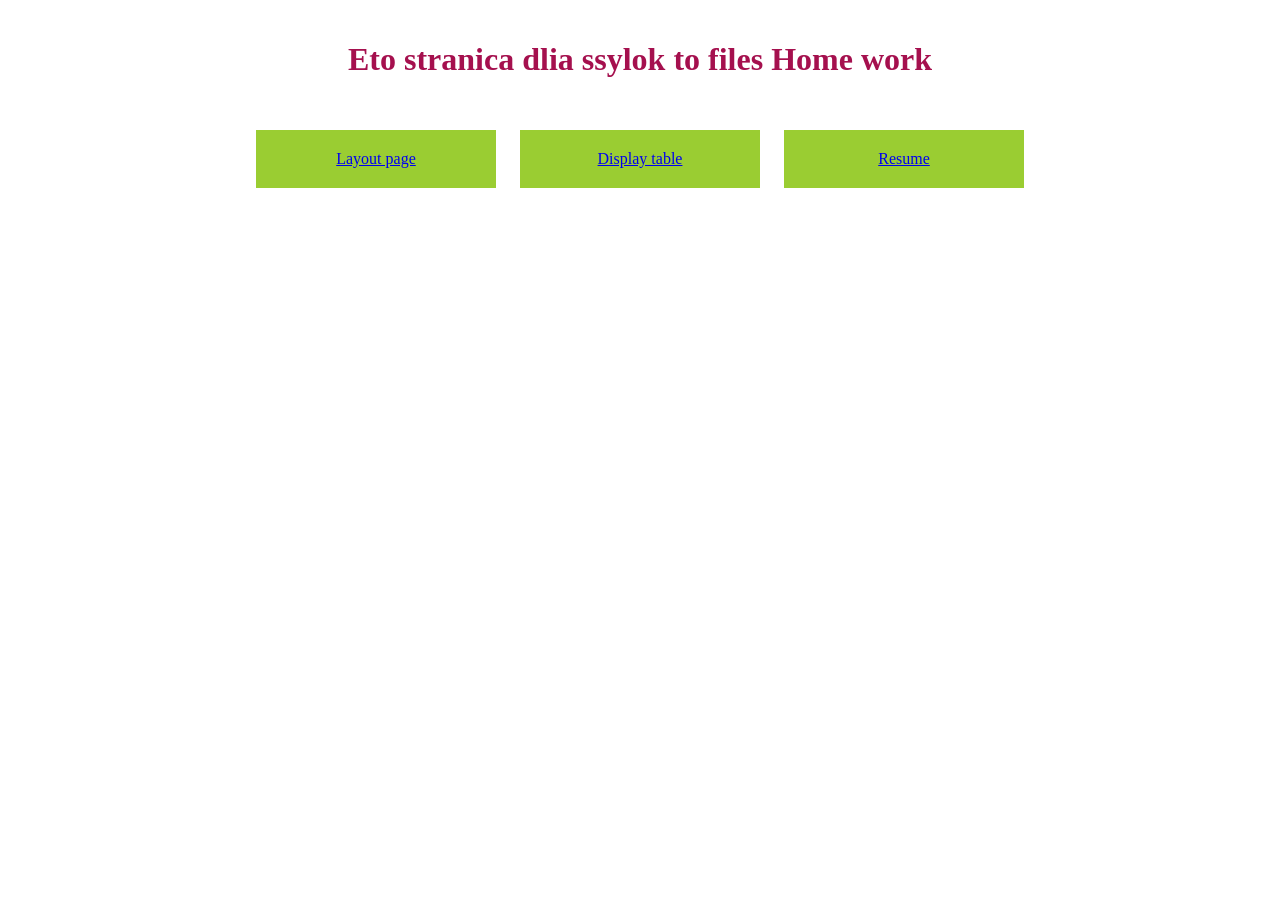
<file: index.html>
<!DOCTYPE html>
<html lang="en">

<head>
    <meta charset="UTF-8">
    <meta name="viewport" content="width=device-width, initial-scale=1.0">
    <title>Links</title>
    <style>
        * {
            text-align: center;
            
        }
        h1 {
            color: rgb(165, 16, 78);
            background-position: center;
            padding: 20px;
            
        }
        a {
            display: inline-block;
            width: 200px;
            background-color: yellowgreen;
            padding: 20px;
            margin: 10px;
           
         }
    </style>
</head>

<body>

    <h1>Eto stranica dlia ssylok to files Home work</h1>
    <a href="http://127.0.0.1:5500/HOME/layout-page.html">Layout page</a>
    <a href="http://127.0.0.1:5500/HOME/display-table.html">Display table</a>
    <a href="http://127.0.0.1:5500/HOME/Resume/resume.html">Resume</a>

</body>

</html>
</file>
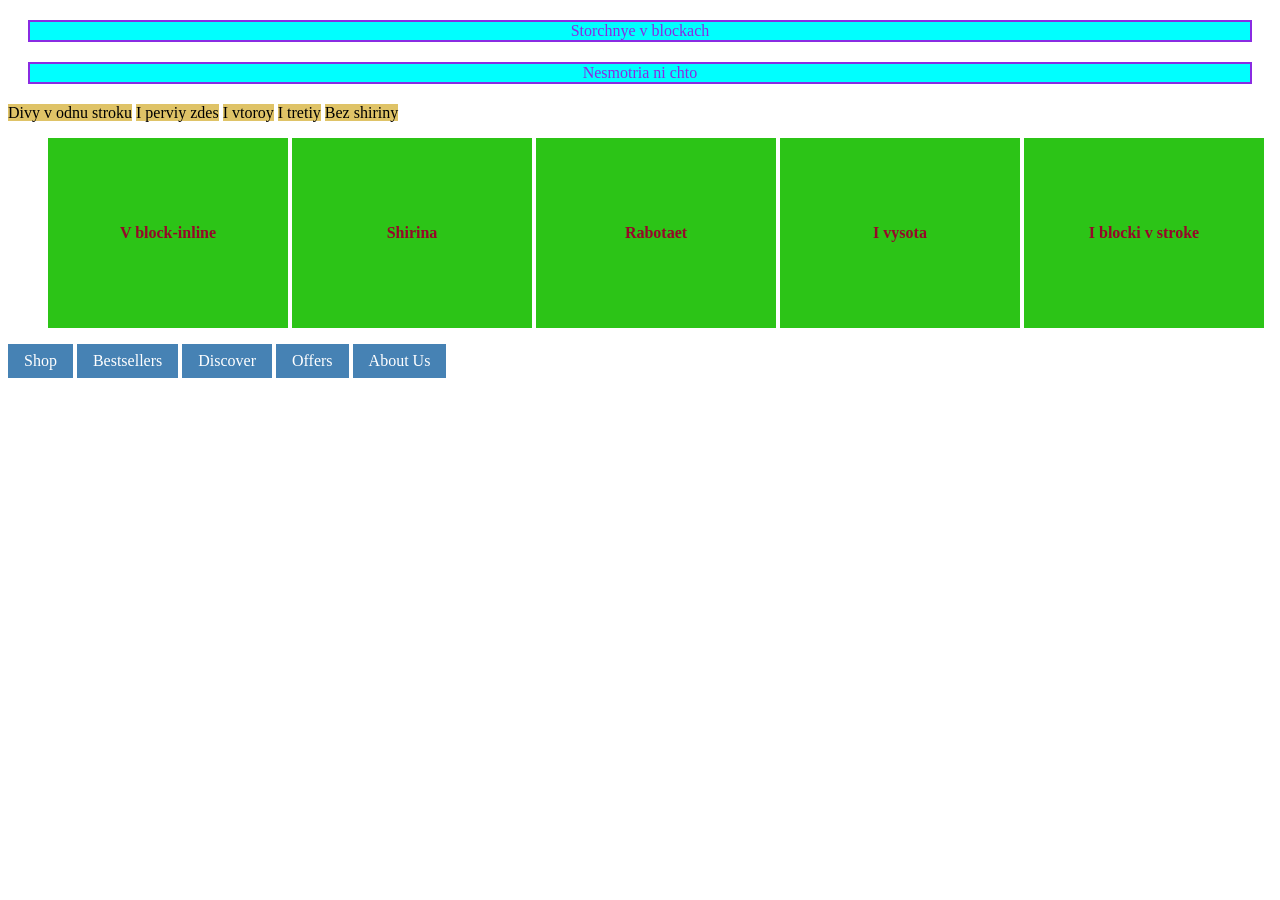
<file: display-table.html>
<!DOCTYPE html>
<html lang="en">

<head>
    <meta charset="UTF-8">
    <meta name="viewport" content="width=device-width, initial-scale=1.0">
    <title>Home_work04.08.26</title>
    <style>
        
        span {
            background-color: aqua;
            border: 2px solid;
            display: block;
            margin: 20px;
            text-align: center;
            color: blueviolet;

        }

        div {
            display: inline;
            width: 20px;
            background-color: rgba(207, 166, 29, 0.671);


        }

        li {
            display: inline-block;
            color: rgb(150, 7, 42);
            text-align: center;
            line-height: 150px;
            font-weight: bold;
            width: 200px;
            height: 150px;
            padding: 20px;
            background-color: rgb(44, 196, 23);
            
        }
        
        a {
            display: inline-block;
            padding: 8px 16px;
            background-color:steelblue;
            color: white;
            text-decoration: none;
            
        }
        a:hover{
            background-color: slateblue;
        }
    </style>
</head>

<body>
    <span>Storchnye v blockach</span>
    <span> Nesmotria ni chto</span>

    <div>Divy v odnu stroku</div>
    <div>I perviy zdes</div>
    <div>I vtoroy</div>
    <div>I tretiy</div>
    <div>Bez shiriny</div>

    
<ul>
    <li>V block-inline</li>
    <li>Shirina</li>
    <li>Rabotaet</li>
    <li>I vysota</li>
    <li>I blocki v stroke</li>
</ul>

<a>Shop</a>
<a>Bestsellers</a>
<a>Discover</a>
<a>Offers</a>
<a>About Us</a>



</body>

</html>
</file>
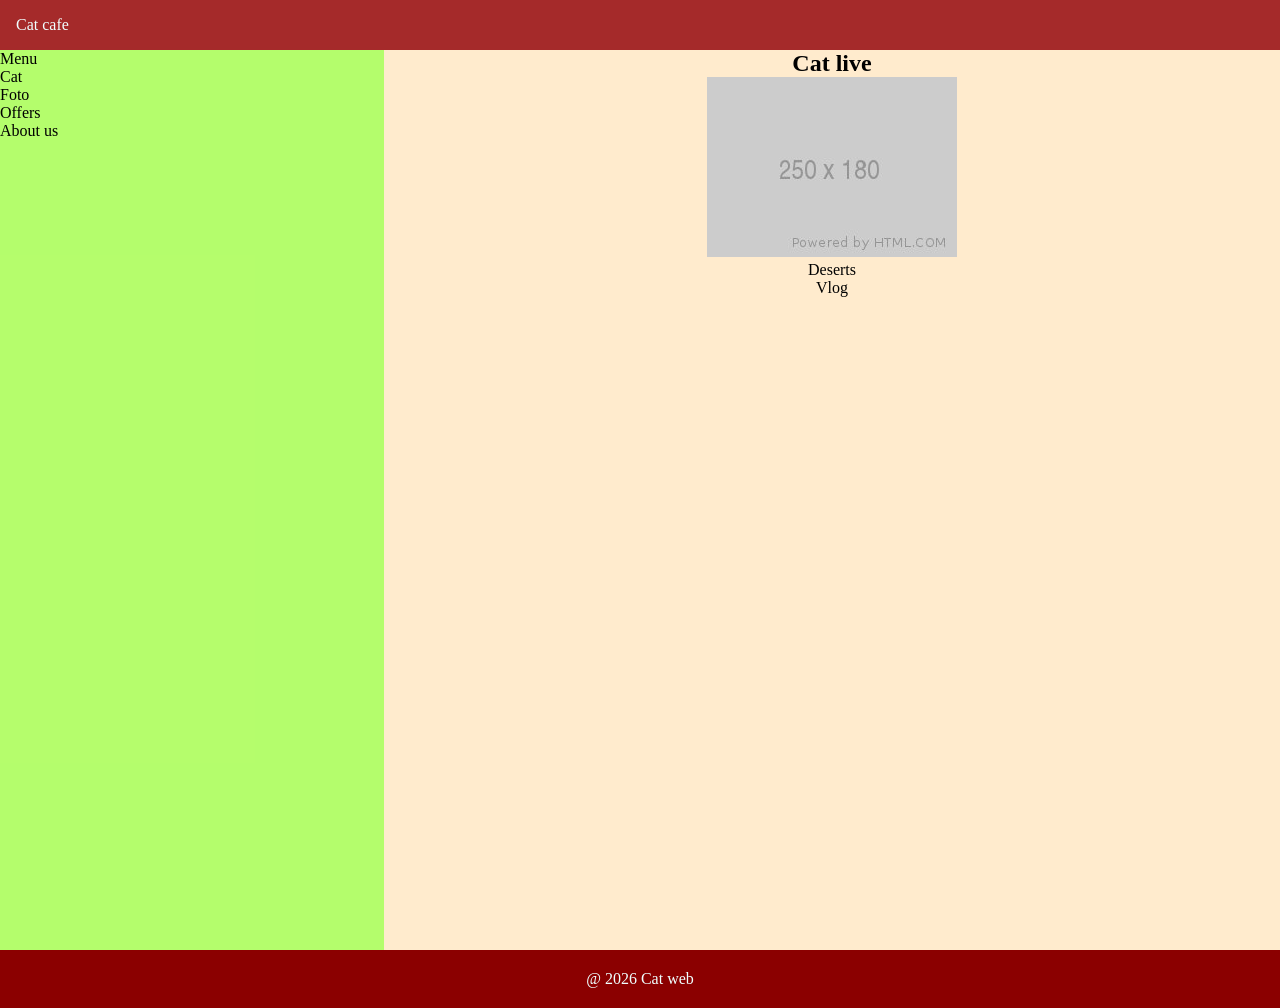
<file: layout-page.html>
<!DOCTYPE html>
<html lang="en">

<head>
    <meta charset="UTF-8">
    <meta name="viewport" content="width=, initial-scale=1.0">
    <title>Layout</title>
    <style>
        * {
            box-sizing: border-box;
            margin: 0;
        }

        .header {
            background-color: brown;
            color: azure;
            padding: 16px;
            
        }

        .sidebar {
            float: left;
            width: 30%;
            height: 100vh;
            background-color: rgba(126, 252, 0, 0.575);
        

        }

        a {
            display: block;
        }

        .content {
            float: right;
            width: 70%;
            height: 100vh;
            background-color: blanchedalmond;
            text-align: center;
        }
        

        .wrapper::after {
            content: "";
            display: block;
            clear: both;
        }

        .footer {
            background-color: darkred;
            color: azure;
            padding: 20px;
            clear: both;
            text-align: center;
        }
    </style>
</head>

<body>
    <div class="header">Cat cafe</div>
    <div class="wrapper">
        <div class="sidebar">
            <a>Menu</a>
            <a>Cat</a>
            <a>Foto</a>
            <a>Offers</a>
            <a>About us</a>
        </div>
        <div class="content">
            <h2>Cat live</h2>
             <img src="photo_2026-08-01.jpg" alt="Imige">
            <p>Deserts</p>
            <p>Vlog</p>

        </div>
        <div class="footer">@ 2026 Cat web</div>


    </div>
</body>

</html>
</file>
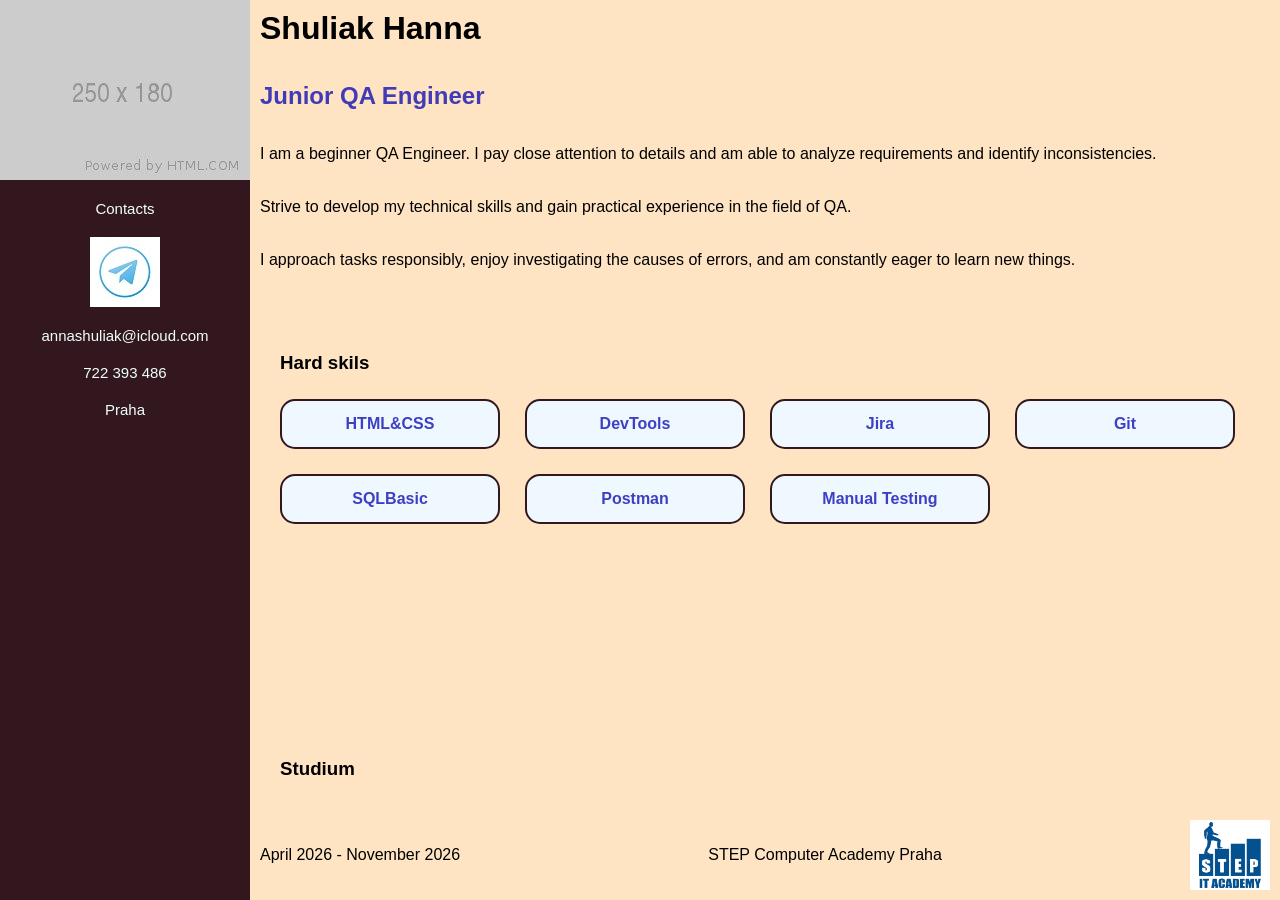
<file: resume.html>
<!DOCTYPE html>
<html lang="en">

<head>
    <meta charset="UTF-8">
    <meta name="viewport" content="width=device-width, initial-scale=1.0">
    <title>Document</title>
    <link rel="stylesheet" href="style.css">
    
</head>

<body>
    <nav class="siedebar">
        <img src="\photo_2026-08-01.jpg" alt="Foto">
        <p>Contacts</p>
        <img class="img" src="photo_2026-08-14_16-51-45.jpg">
        <a>annashuliak@icloud.com</a>
        <a>722 393 486</a>
        <a>Praha</a>
    </nav>
    <main class="main">

        <div class="header">
            <h1>Shuliak Hanna</h1>
            <h2>Junior QA Engineer</h2>


            <p>I am a beginner QA Engineer. I pay close attention to details and am able to analyze requirements and
                identify inconsistencies.

            <p> Strive to develop my technical skills and gain practical experience in the field of QA.</p>

            <p>I approach tasks responsibly, enjoy investigating the causes of errors, and am constantly eager to learn
                new things.</p>
        </div>
        <div class="container">
            <h3 class="name">Hard skils</h3>
            <button class="html">HTML&CSS</button>
            <button class="dev">DevTools</button>
            <button class="jira">Jira</button>
            <button class="sql">SQLBasic</button>
            <button class="postmann">Postman</button>
            <button class="git">Git</button>
            <button class="manual">Manual Testing</button>

        </div>
        <div class="footer">
            <h3>Studium</h3>
        </div>
        <div class="info">
            <span>April 2026 - November 2026</span> 
                 <span>STEP Computer Academy Praha</span>
             <img src="images.png" alt="Step">
        </div>
        </div>
    </main>
</body>

</html>
</file>
<file: style.css>
* {
   margin: 0;
   padding: 0;
   box-sizing: border-box;
}

img {
   max-width: 100%;
   height: auto;
}

body {
   display: flex;
   margin: 0;
   min-height: 100vh;
}

nav {
   width: 250px;
}

.main {
   flex: 1;
   background-color: bisque;
   display: flex;
   flex-direction: column;
   justify-content: first baseline;
   align-items: normal;
   font-family: Arial, Helvetica, sans-serif;
}

.siedebar {
   background-color: #25090fef;
   color: azure;
   display: flex;
   flex-direction: column;
   justify-content: flex-start;
   align-items: center;
   gap: 20px;
   font-family: Arial, Helvetica, sans-serif;
   font-size: clamp(10px, 5vw, 15px);
}

.img {
   width: 70px;
   height: 70px;
}

.siedebar p {
   font-size: 10px, 5vw, 20px;
}

.header {
   height: 40%;
   margin: 10px;
   display: grid;
   flex-direction: column;
   justify-content: first baseline;
   align-items: normal;
}

p {
   font-size: clamp (8px, 5vw, 16px);
}

h2 {
   color: rgba(11, 11, 180, 0.781);
}

.footer {
   height: 30%;
   margin: 10px;
   display: flex;
   justify-content: baseline;
   align-items: flex-end;
   padding: 20px;
}

.container {
   height: 30%;
   display: grid;
   gap: 10px;
   margin: 10px;
   grid-template-areas:
      "name name name name"
      "html dev jira git"
      "sql postmann manual manual"
   ;
   align-items: center;
   font: size 10px, 5vw, 20px;
   font-family: Arial, Helvetica, sans-serif;
   padding: 20px;
}

.name {
   grid-area: name;
}

.html {
   grid-area: html;
}

.dev {
   grid-area: dev;
}

.jira {
   grid-area: jira;
}

.git {
   grid-area: git;
}

.sql {
   grid-area: sql;
}

.postmann {
   grid-area: postmann;
}

button {
   cursor: pointer;
   width: 220px;
   height: 50px;
   background-color: aliceblue;
   transition: 0.3s;
   border: solid 2px;
   border-radius: 15px;
   border-color: #25090fef;
   font-size: medium;
   font-weight: bold;
   color: rgba(11, 11, 180, 0.781);
}

button:hover {
   transform: scale(1.05);
   background-color: palevioletred;
   color: greenyellow;
}

.info img {
   width: 80px;
   height: 70px;
}

.info {
   margin: 10px;
   display: flex;
   justify-content: space-between;
   align-items: center;
}

@media(max-width:600px) {
   body {
      flex-direction: column;
   }

   .main {
      flex: none;
      justify-content: center;
      align-items: center;
   }

   .container {
      grid-template-areas:
         "name"
         "html"
         " dev"
         'jira'
         "git"
         "sql"
         "postmann"
         "manual";
      justify-content: center;
   }

   .siedebar {
      padding: 10px;
   }

   .info {
      flex-direction: column;
      gap: 10px;
   }

   nav {
      width: 100%;
   }

   .header {
      justify-content: center;
      align-items: center;
   }

   .footer {
      flex-direction: column;
      justify-content: center;
      align-items: center;
   }
}
</file>
